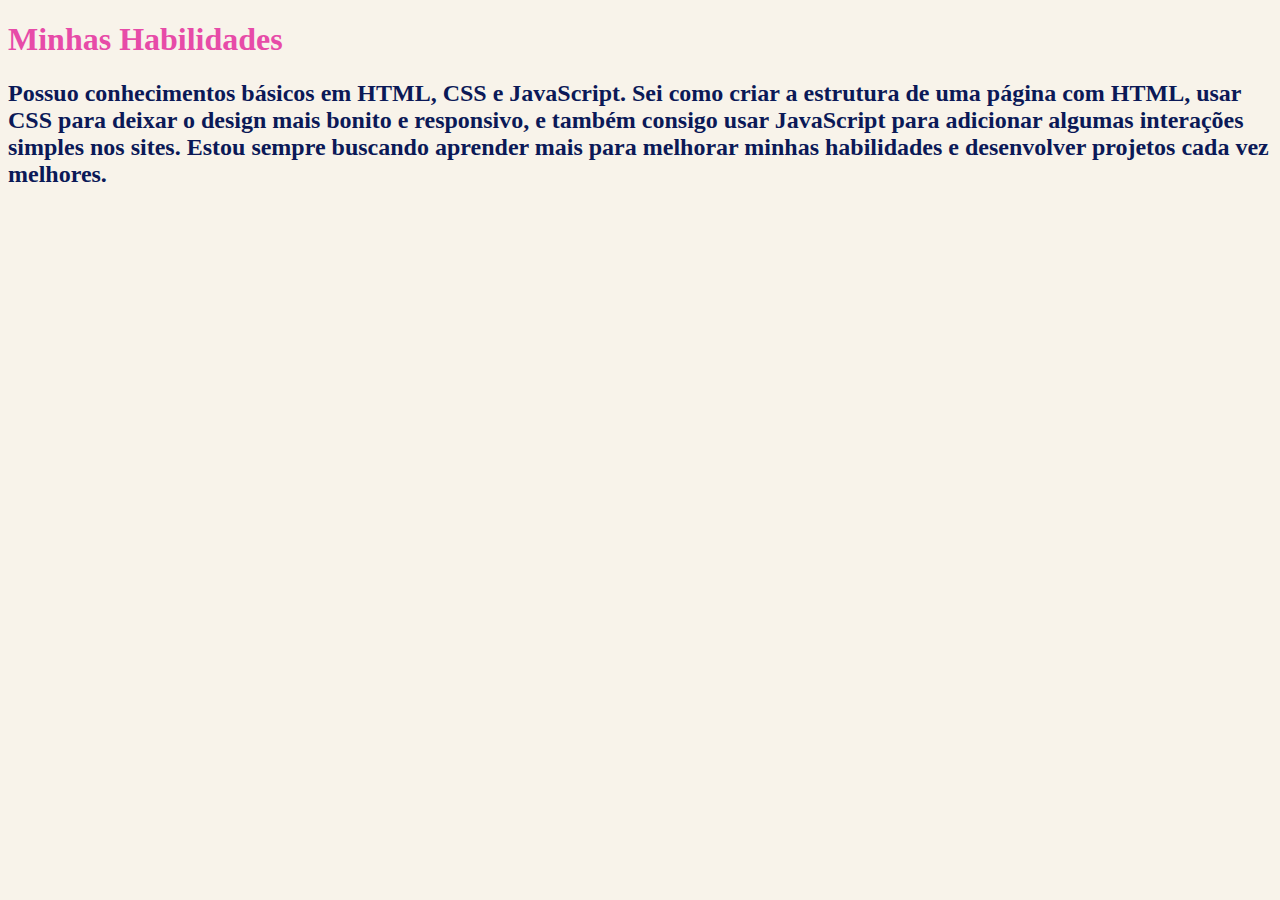
<file: portfolio/index3.html>
<!DOCTYPE html>
<html lang="en">
<head>
    <meta charset="UTF-8">
    <meta name="viewport" content="width=device-width, initial-scale=1.0">
    <title>Habilidades</title>
</head>
<body style="background-color: #F8F3EA ;">
    <h1 style="color: rgb(231, 75, 168)">Minhas Habilidades</h1>
    <h2 style="color: #0B1957">Possuo conhecimentos básicos em HTML, CSS e JavaScript. Sei como criar a estrutura de uma página com HTML, usar CSS para deixar o design mais bonito e responsivo, e também consigo usar JavaScript para adicionar algumas interações simples nos sites. Estou sempre buscando aprender mais para melhorar minhas habilidades e desenvolver projetos cada vez melhores.</h2>
</body>
</html>
</file>
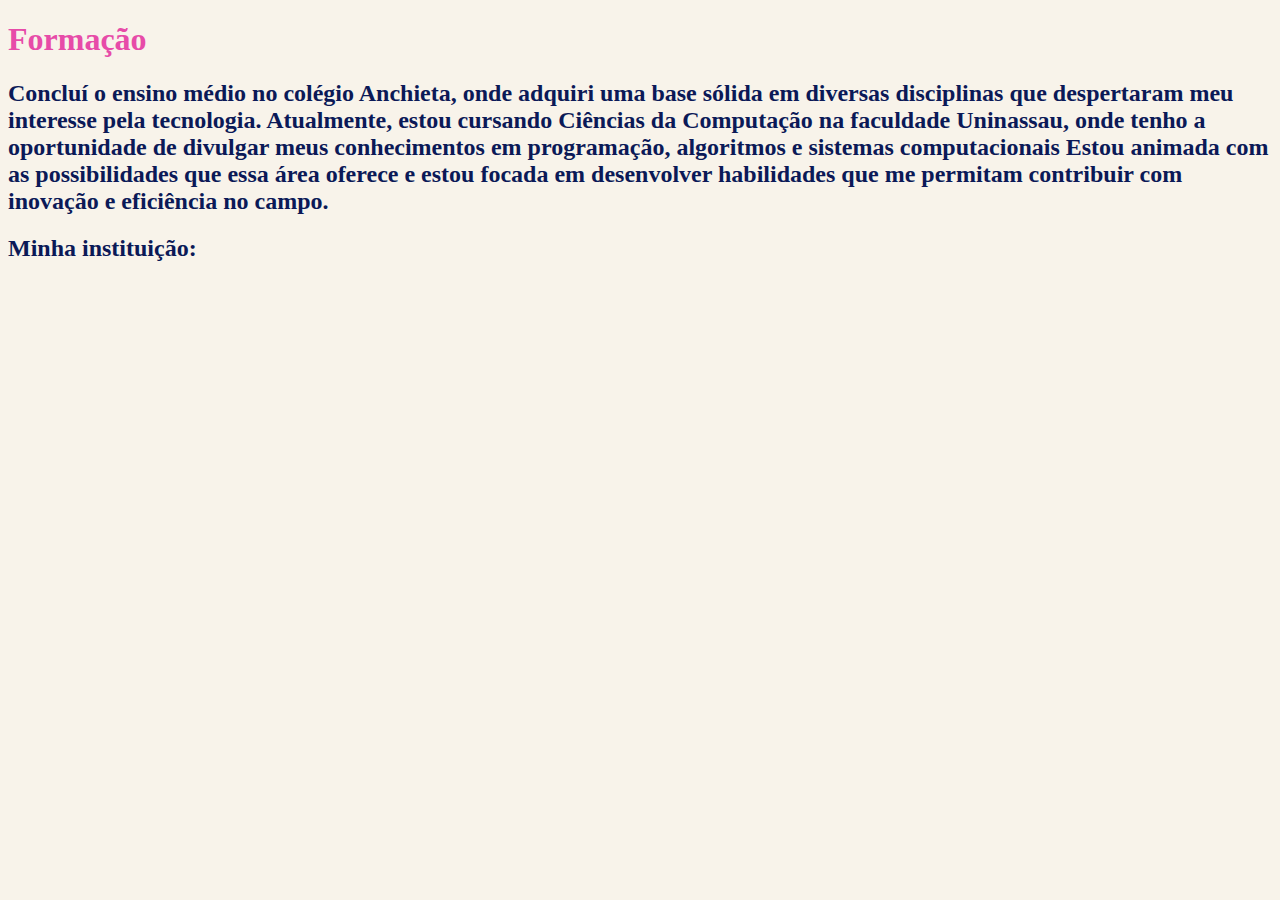
<file: portfolio/index4.html>
<!DOCTYPE html>
<html lang="en">
<head>
    <meta charset="UTF-8">
    <meta name="viewport" content="width=device-width, initial-scale=1.0">
    <title>Formação</title>
</head>
<body style="background-color: #F8F3EA ;">
    
    <h1 style="color: rgb(231, 75, 168)">Formação</h1>
    <h2 style="color: #0B1957">Concluí o ensino médio no colégio Anchieta, onde adquiri uma base sólida em diversas disciplinas que despertaram meu interesse pela tecnologia. Atualmente, estou cursando Ciências da Computação na faculdade Uninassau, onde tenho a oportunidade de divulgar meus conhecimentos em programação, algoritmos e sistemas computacionais Estou animada com as possibilidades que essa área oferece e estou focada em desenvolver habilidades que me permitam contribuir com inovação e eficiência no campo.</h2>
    <h2  style="color: #0B1957"> Minha instituição:</h2>
    <iframe src="https://www.google.com/maps/embed?pb=!1m18!1m12!1m3!1d1975.2437587280808!2d-34.90549705557255!3d-8.051649999999993!2m3!1f0!2f0!3f0!3m2!1i1024!2i768!4f13.1!3m3!1m2!1s0x7ab18e1236c4cc5%3A0xcf30335f63037230!2sUNINASSAU%20Gra%C3%A7as%20-%20Bloco%20A!5e0!3m2!1spt-BR!2sbr!4v1728330981994!5m2!1spt-BR!2sbr" width="600" height="450" style="border:0;" allowfullscreen="" loading="lazy" referrerpolicy="no-referrer-when-downgrade"></iframe>

      </nav>
</body>
</html>
</file>
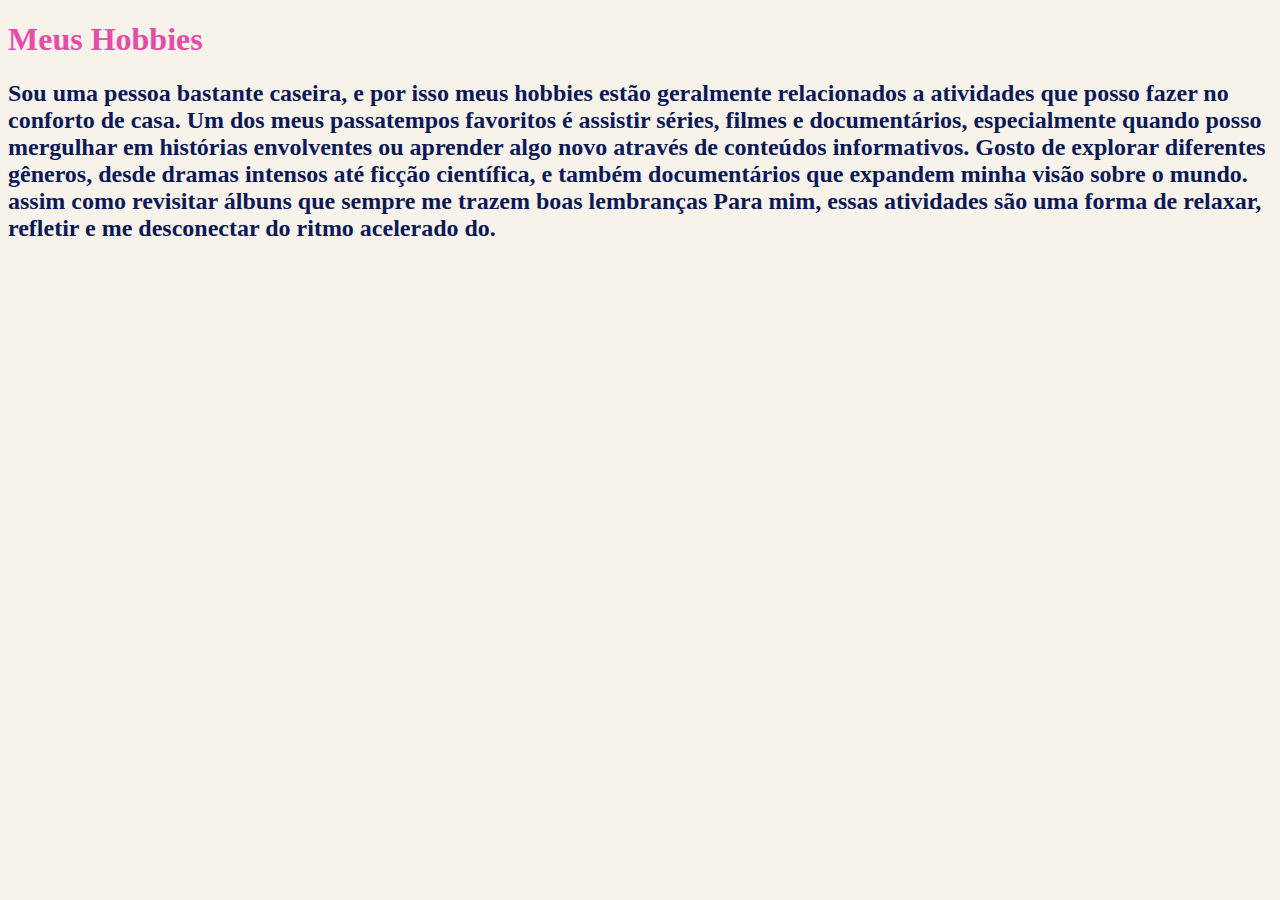
<file: portfolio/index5.html>
<!DOCTYPE html>
<html lang="en">
<head>
    <meta charset="UTF-8">
    <meta name="viewport" content="width=device-width, initial-scale=1.0">
    <title>Hobby</title>
</head>
<body style="background-color: #F8F3EA ;">
    <h1 style="color: rgb(231, 75, 168)">Meus Hobbies</h1>
    <h2 style="color: #0B1957">Sou uma pessoa bastante caseira, e por isso meus hobbies estão geralmente relacionados a atividades que posso fazer no conforto de casa. Um dos meus passatempos favoritos é assistir séries, filmes e documentários, especialmente quando posso mergulhar em histórias envolventes ou aprender algo novo através de conteúdos informativos. Gosto de explorar diferentes gêneros, desde dramas intensos até ficção científica, e também documentários que expandem minha visão sobre o mundo. assim como revisitar álbuns que sempre me trazem boas lembranças Para mim, essas atividades são uma forma de relaxar, refletir e me desconectar do ritmo acelerado do.</h2>
</body>
</html>
</html>
</file>
